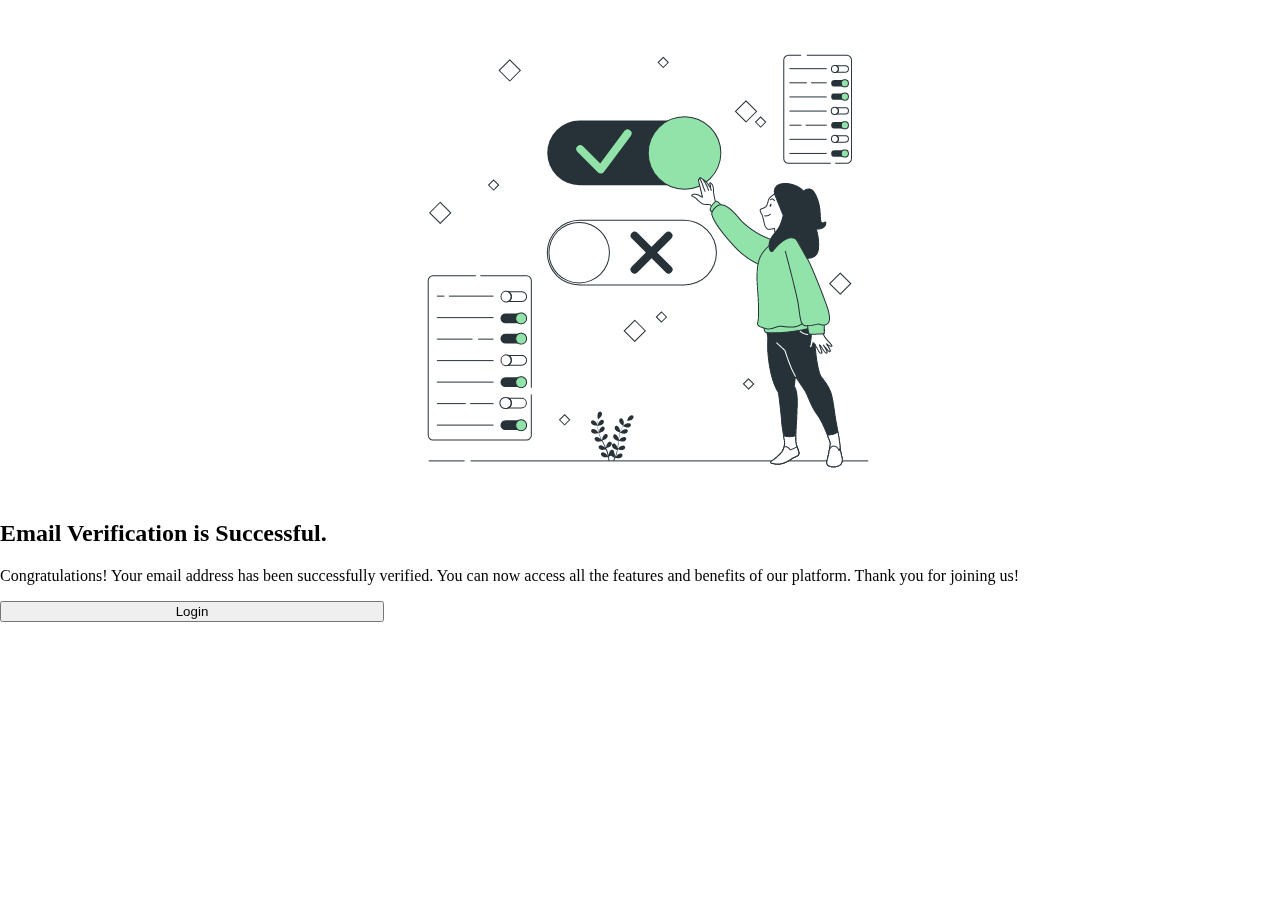
<file: pages/success.html>
<!DOCTYPE html>
<html lang="en">
  <head>
    <meta charset="UTF-8" />
    <meta name="viewport" content="width=device-width, initial-scale=1.0" />
    <!-- Bootstrap CSS -->
    <link
      href="https://cdn.jsdelivr.net/npm/bootstrap@5.3.1/dist/css/bootstrap.min.css"
      rel="stylesheet"
      integrity="sha384-4bw+/aepP/YC94hEpVNVgiZdgIC5+VKNBQNGCHeKRQN+PtmoHDEXuppvnDJzQIu9"
      crossorigin="anonymous"
    />
    <!-- Custom CSS -->
    <link rel="stylesheet" href="../styles/success.css" />
    <!-- AOS -->
    <link href="https://unpkg.com/aos@2.3.1/dist/aos.css" rel="stylesheet" />
    <script src="https://unpkg.com/aos@2.3.1/dist/aos.js"></script>
    <!-- Title -->
    <title>E-Vov - Evolving Lifestyles Through Education</title>
  </head>
  <body>
    <div class="container my-5" data-aos="zoom-in">
      <img
        class="img-fluid email-img"
        src="../assets/email.gif"
        alt="email-img"
      />
      <div class="position-relative text-center text-muted bg-body">
        <h2 class="text-body-emphasis" id="verificationStatus">
          Email Verification is Successful.
        </h2>
        <p class="col-lg-6 mx-auto mb-4">
          Congratulations! Your email address has been successfully verified.
          You can now access all the features and benefits of our platform.
          Thank you for joining us!
        </p>
        <a href="./login.html">
          <button class="btn btn-dark px-5 mb-5 login" type="button">
            Login
          </button>
        </a>
      </div>
    </div>
    <!-- Bootstrap JS -->
    <script
      src="https://cdn.jsdelivr.net/npm/bootstrap@5.3.1/dist/js/bootstrap.bundle.min.js"
      integrity="sha384-HwwvtgBNo3bZJJLYd8oVXjrBZt8cqVSpeBNS5n7C8IVInixGAoxmnlMuBnhbgrkm"
      crossorigin="anonymous"
    ></script>
    <!-- AOS -->
    <script src="../js/aos.js" type="text/javascript"></script>
    <!-- Axios -->
  </body>
</html>
</file>
<file: styles/success.css>
body {
  margin: 0;
  font-synthesis: none;
  text-rendering: optimizeLegibility;
  -webkit-font-smoothing: antialiased;
  -moz-osx-font-smoothing: grayscale;
  -webkit-text-size-adjust: 100%;
}

a {
  text-decoration: none;
}

.email-img {
  display: block;
  margin: auto;
}

.login {
  width: 30%;
}

.login:hover {
  color: #1b1b1b;
  background-color: #fff;
  transition: all 2s ease-in;
}

@media (max-width: 1200px) {
  .login {
    width: 80%;
    padding: 10px;
  }
}
</file>
